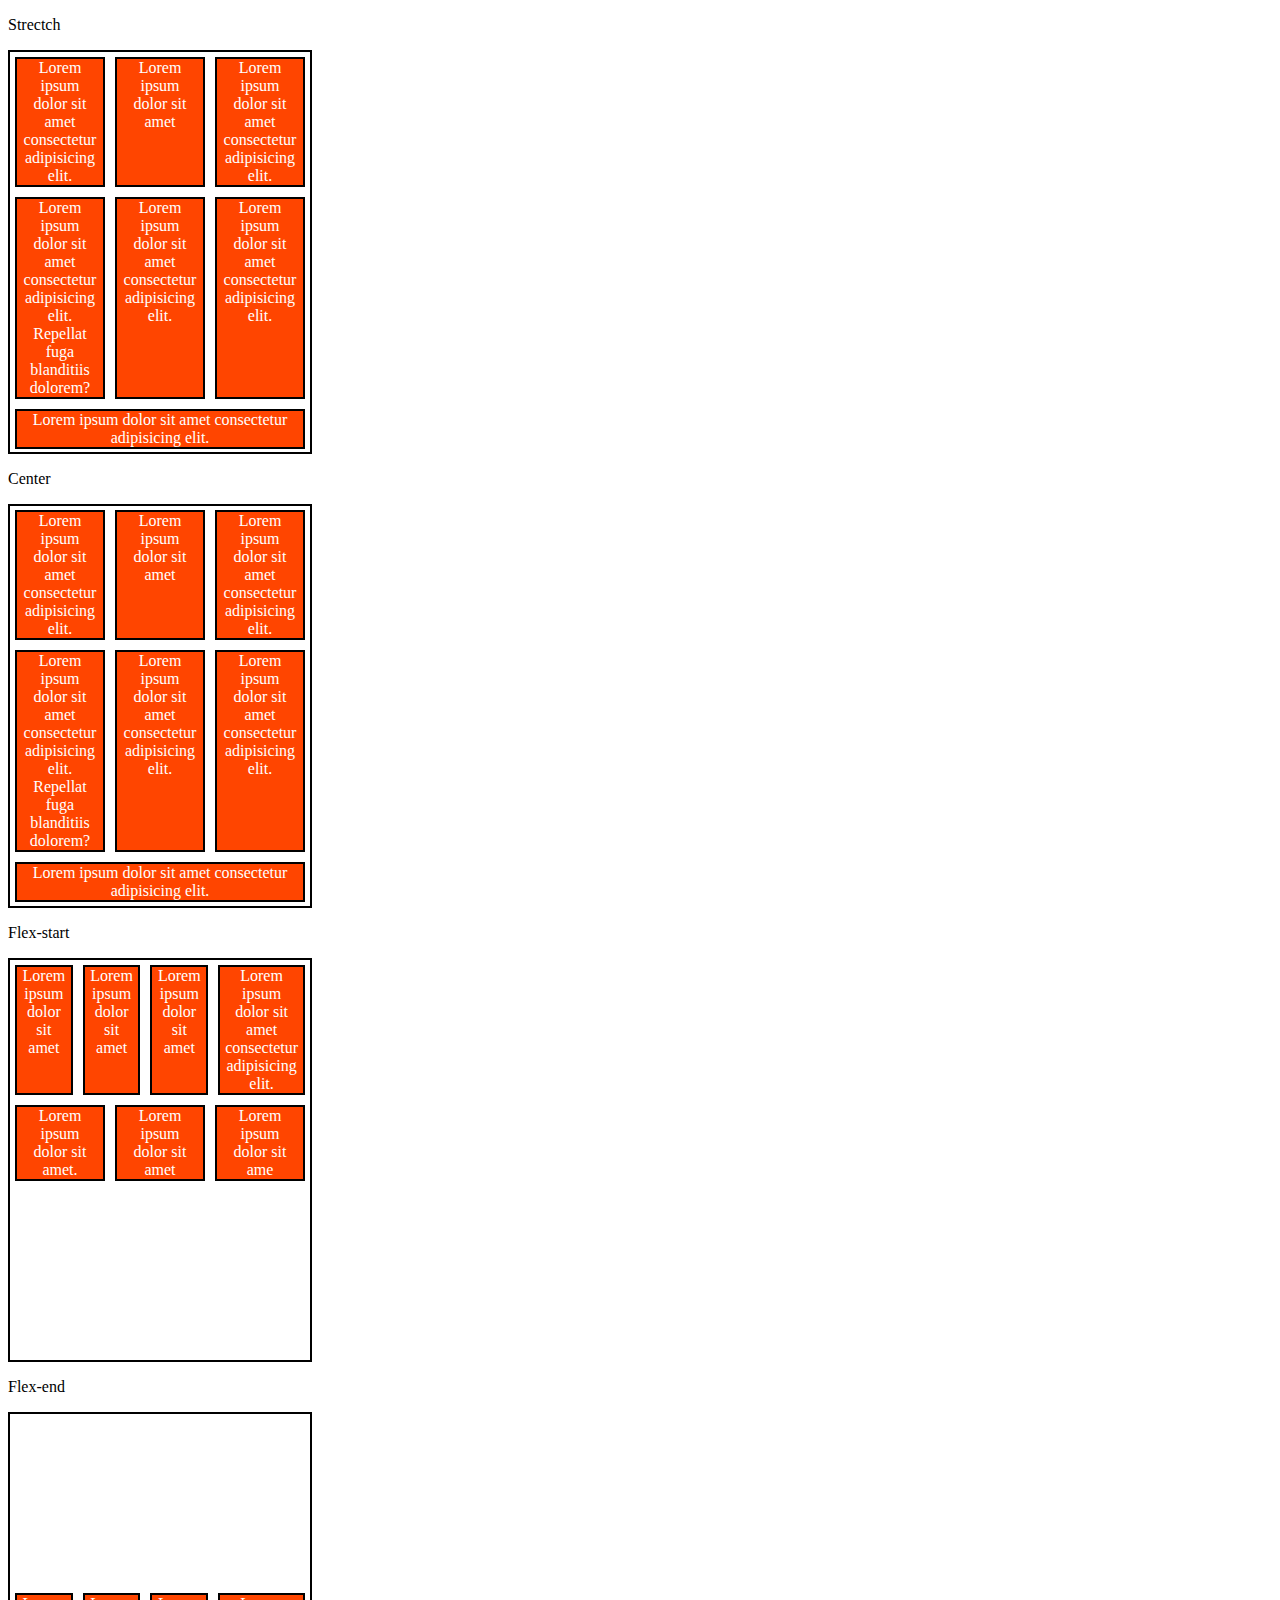
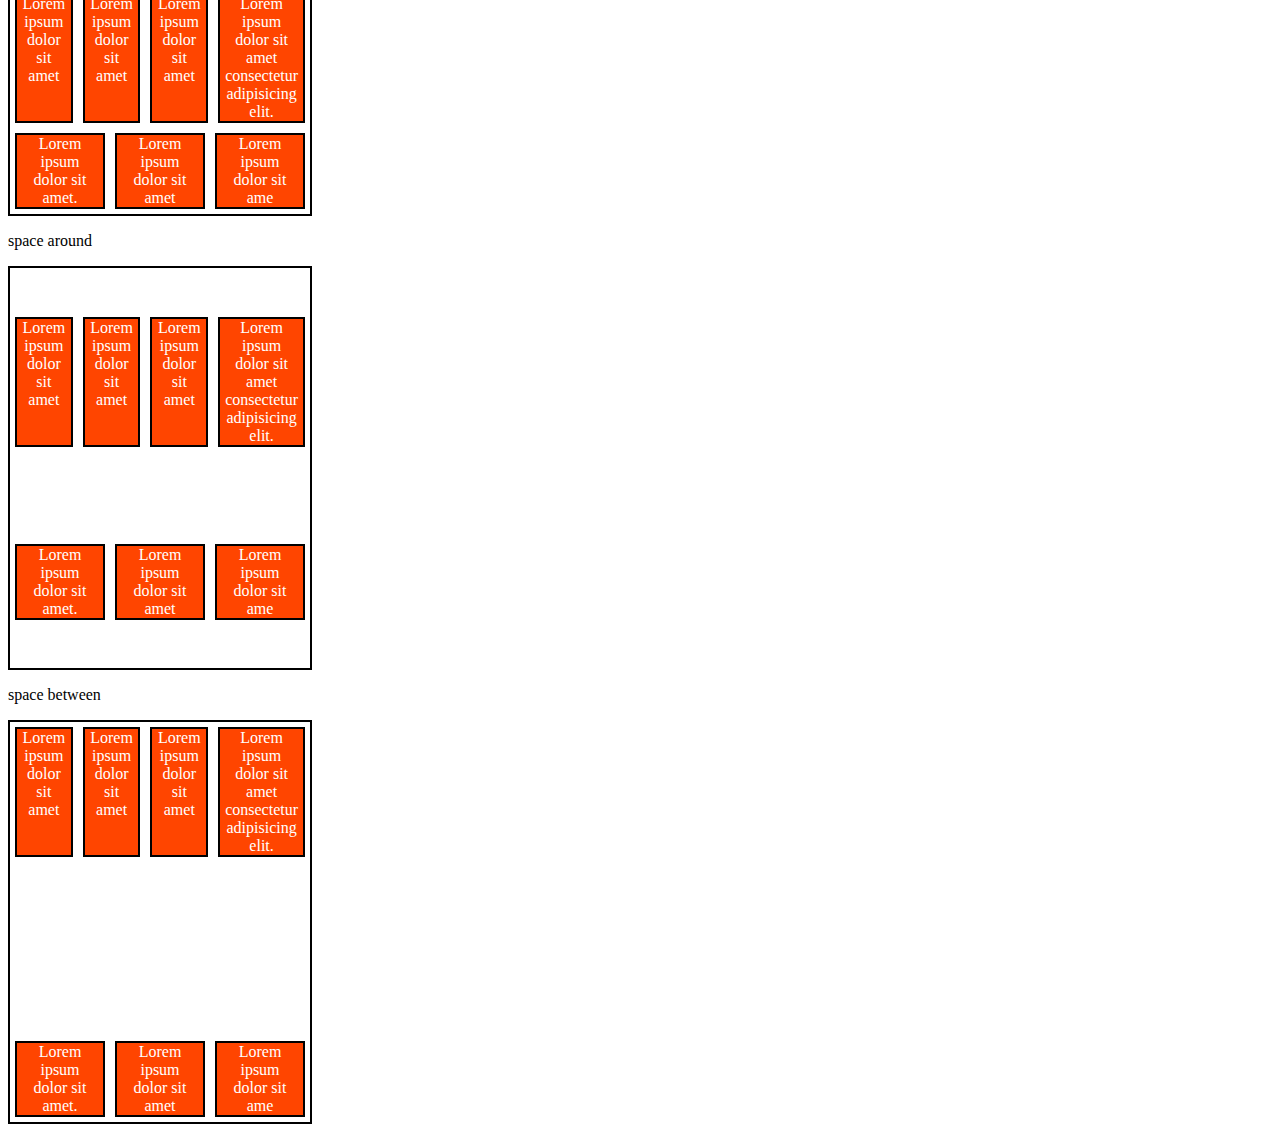
<file: flexBox/align-content.html>
<!DOCTYPE html>
<html lang="en">
<head>
    <meta charset="UTF-8">
    <meta http-equiv="X-UA-Compatible" content="IE=edge">
    <meta name="viewport" content="width=device-width, initial-scale=1.0">
    <title>Fundamentos Align Content</title>

    <Style>
        .container{
            height: 400px;
            max-width: 300px ;
            display: flex;
            flex-wrap: wrap;
            border: 2px solid black;
        }
        .item{
            background-color: orangered;
            padding: 0 5px;
            margin: 5px;
            flex: 1;
            text-align: center;
            color: white;
            border: 2px solid black;
        }
        .strectch{
            align-content: stretch;
        }

        .center{
            align-content: center;
        }
        .start{
            align-content: flex-start;
        }
        .end{
            align-content: flex-end;
        }
        .around{
            align-content: space-around;
        }
        .between{
            align-content: space-between;
        }
    </Style>
</head>
<body>
    <p>Strectch</p>
    <div class="container strectch">
        <div class="item">Lorem ipsum dolor sit amet consectetur adipisicing elit.</div>
        <div class="item">Lorem ipsum dolor sit amet</div>
        <div class="item">Lorem ipsum dolor sit amet consectetur adipisicing elit.
        </div>
        <div class="item">Lorem ipsum dolor sit amet consectetur adipisicing elit. Repellat fuga blanditiis dolorem?</div>
        <div class="item">Lorem ipsum dolor sit amet consectetur adipisicing elit.</div>
        <div class="item">Lorem ipsum dolor sit amet consectetur adipisicing elit.</div>
        <div class="item">Lorem ipsum dolor sit amet consectetur adipisicing elit.</div>
    </div>
    
    <p>Center</p>
    <div class="container center">
        <div class="item">Lorem ipsum dolor sit amet consectetur adipisicing elit.</div>
        <div class="item">Lorem ipsum dolor sit amet</div>
        <div class="item">Lorem ipsum dolor sit amet consectetur adipisicing elit.
        </div>
        <div class="item">Lorem ipsum dolor sit amet consectetur adipisicing elit. Repellat fuga blanditiis dolorem?</div>
        <div class="item">Lorem ipsum dolor sit amet consectetur adipisicing elit.</div>
        <div class="item">Lorem ipsum dolor sit amet consectetur adipisicing elit.</div>
        <div class="item">Lorem ipsum dolor sit amet consectetur adipisicing elit.</div>
    </div>
    
    <p>Flex-start</p>
    <div class="container start">
        <div class="item">Lorem ipsum dolor sit amet</div>
        <div class="item">Lorem ipsum dolor sit amet</div>
        <div class="item">Lorem ipsum dolor sit amet
        </div>
        <div class="item">Lorem ipsum dolor sit amet consectetur adipisicing elit.</div>
        <div class="item">Lorem ipsum dolor sit amet.</div>
        <div class="item">Lorem ipsum dolor sit amet </div>
        <div class="item">Lorem ipsum dolor sit ame</div>
    </div>
   
    <p>Flex-end</p>
    <div class="container end">
        <div class="item">Lorem ipsum dolor sit amet</div>
        <div class="item">Lorem ipsum dolor sit amet</div>
        <div class="item">Lorem ipsum dolor sit amet
        </div>
        <div class="item">Lorem ipsum dolor sit amet consectetur adipisicing elit.</div>
        <div class="item">Lorem ipsum dolor sit amet.</div>
        <div class="item">Lorem ipsum dolor sit amet </div>
        <div class="item">Lorem ipsum dolor sit ame</div>
    </div>
    
    <p>space around</p>
    <div class="container around">
        <div class="item">Lorem ipsum dolor sit amet</div>
        <div class="item">Lorem ipsum dolor sit amet</div>
        <div class="item">Lorem ipsum dolor sit amet
        </div>
        <div class="item">Lorem ipsum dolor sit amet consectetur adipisicing elit.</div>
        <div class="item">Lorem ipsum dolor sit amet.</div>
        <div class="item">Lorem ipsum dolor sit amet </div>
        <div class="item">Lorem ipsum dolor sit ame</div>
    </div>
    
    <p>space between</p>
    <div class="container between">
        <div class="item">Lorem ipsum dolor sit amet</div>
        <div class="item">Lorem ipsum dolor sit amet</div>
        <div class="item">Lorem ipsum dolor sit amet
        </div>
        <div class="item">Lorem ipsum dolor sit amet consectetur adipisicing elit.</div>
        <div class="item">Lorem ipsum dolor sit amet.</div>
        <div class="item">Lorem ipsum dolor sit amet </div>
        <div class="item">Lorem ipsum dolor sit ame</div>
    </div>
    
</body>
</html>
</file>
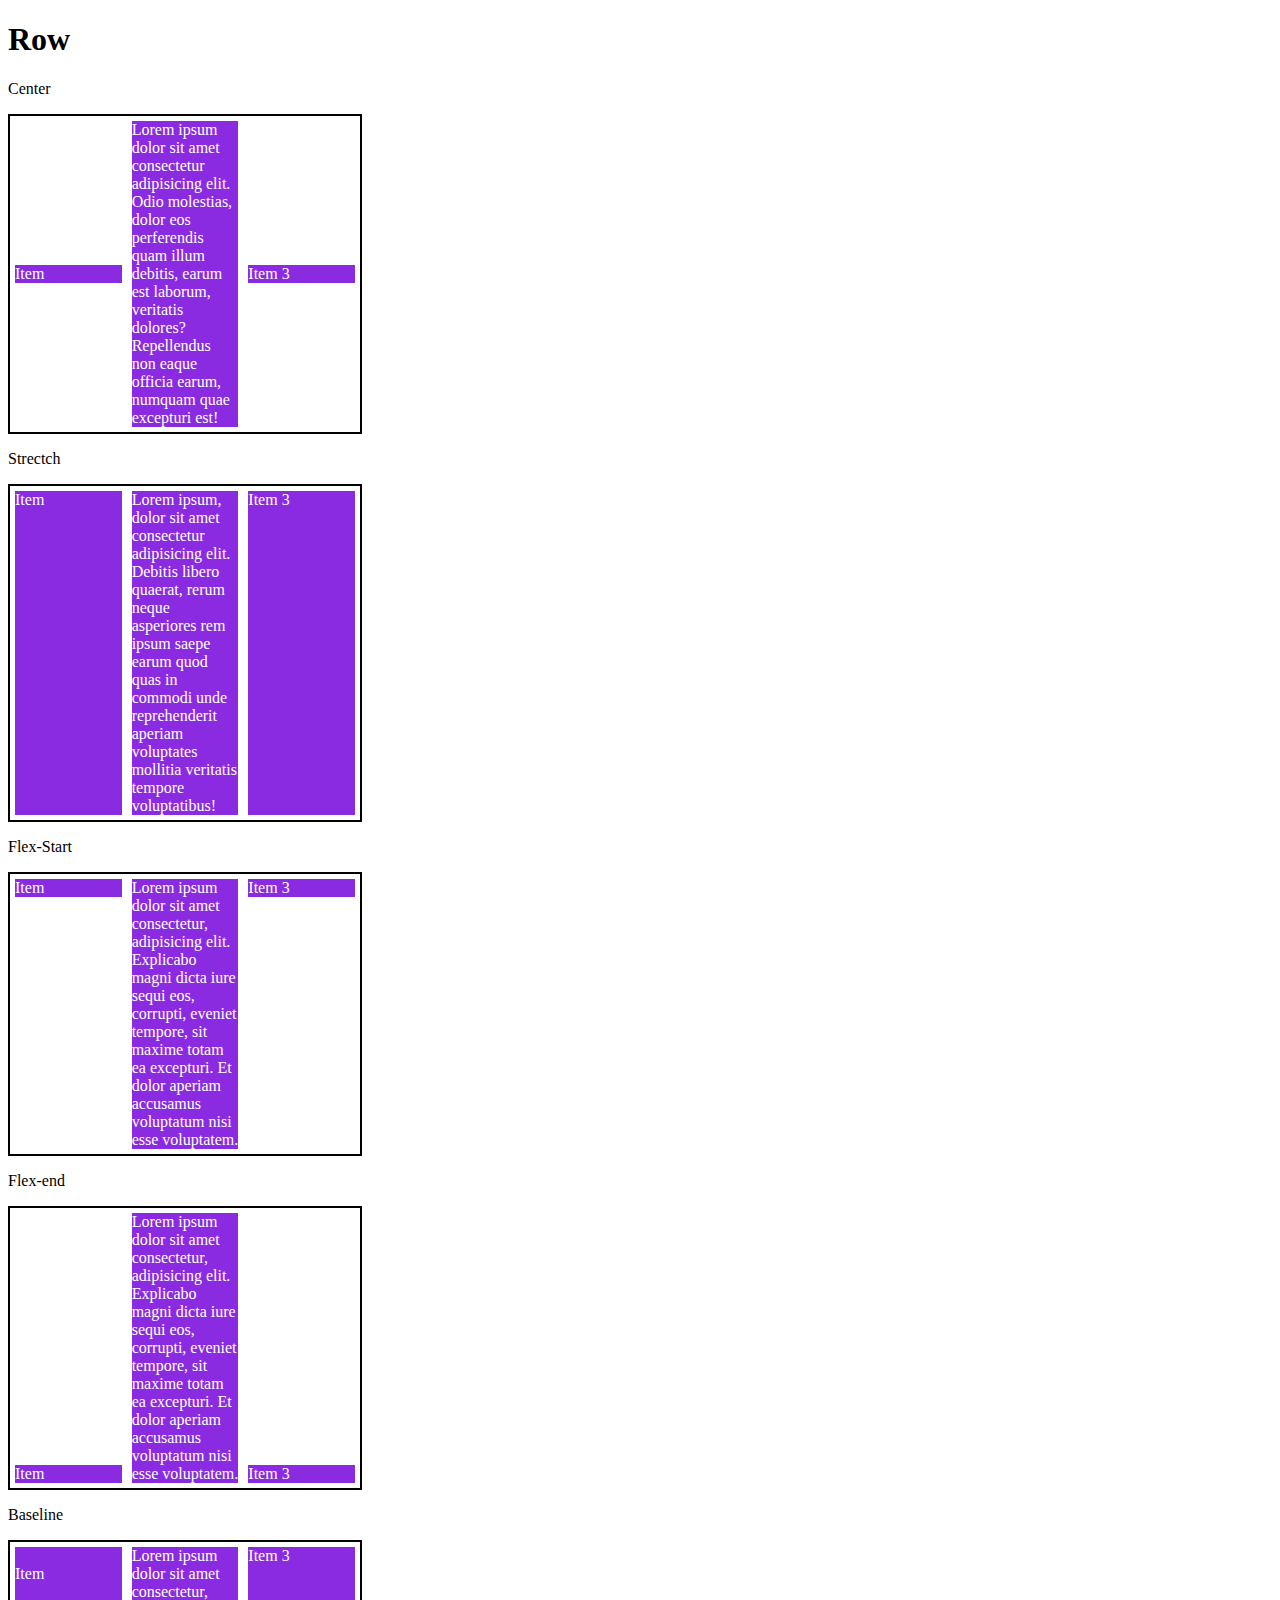
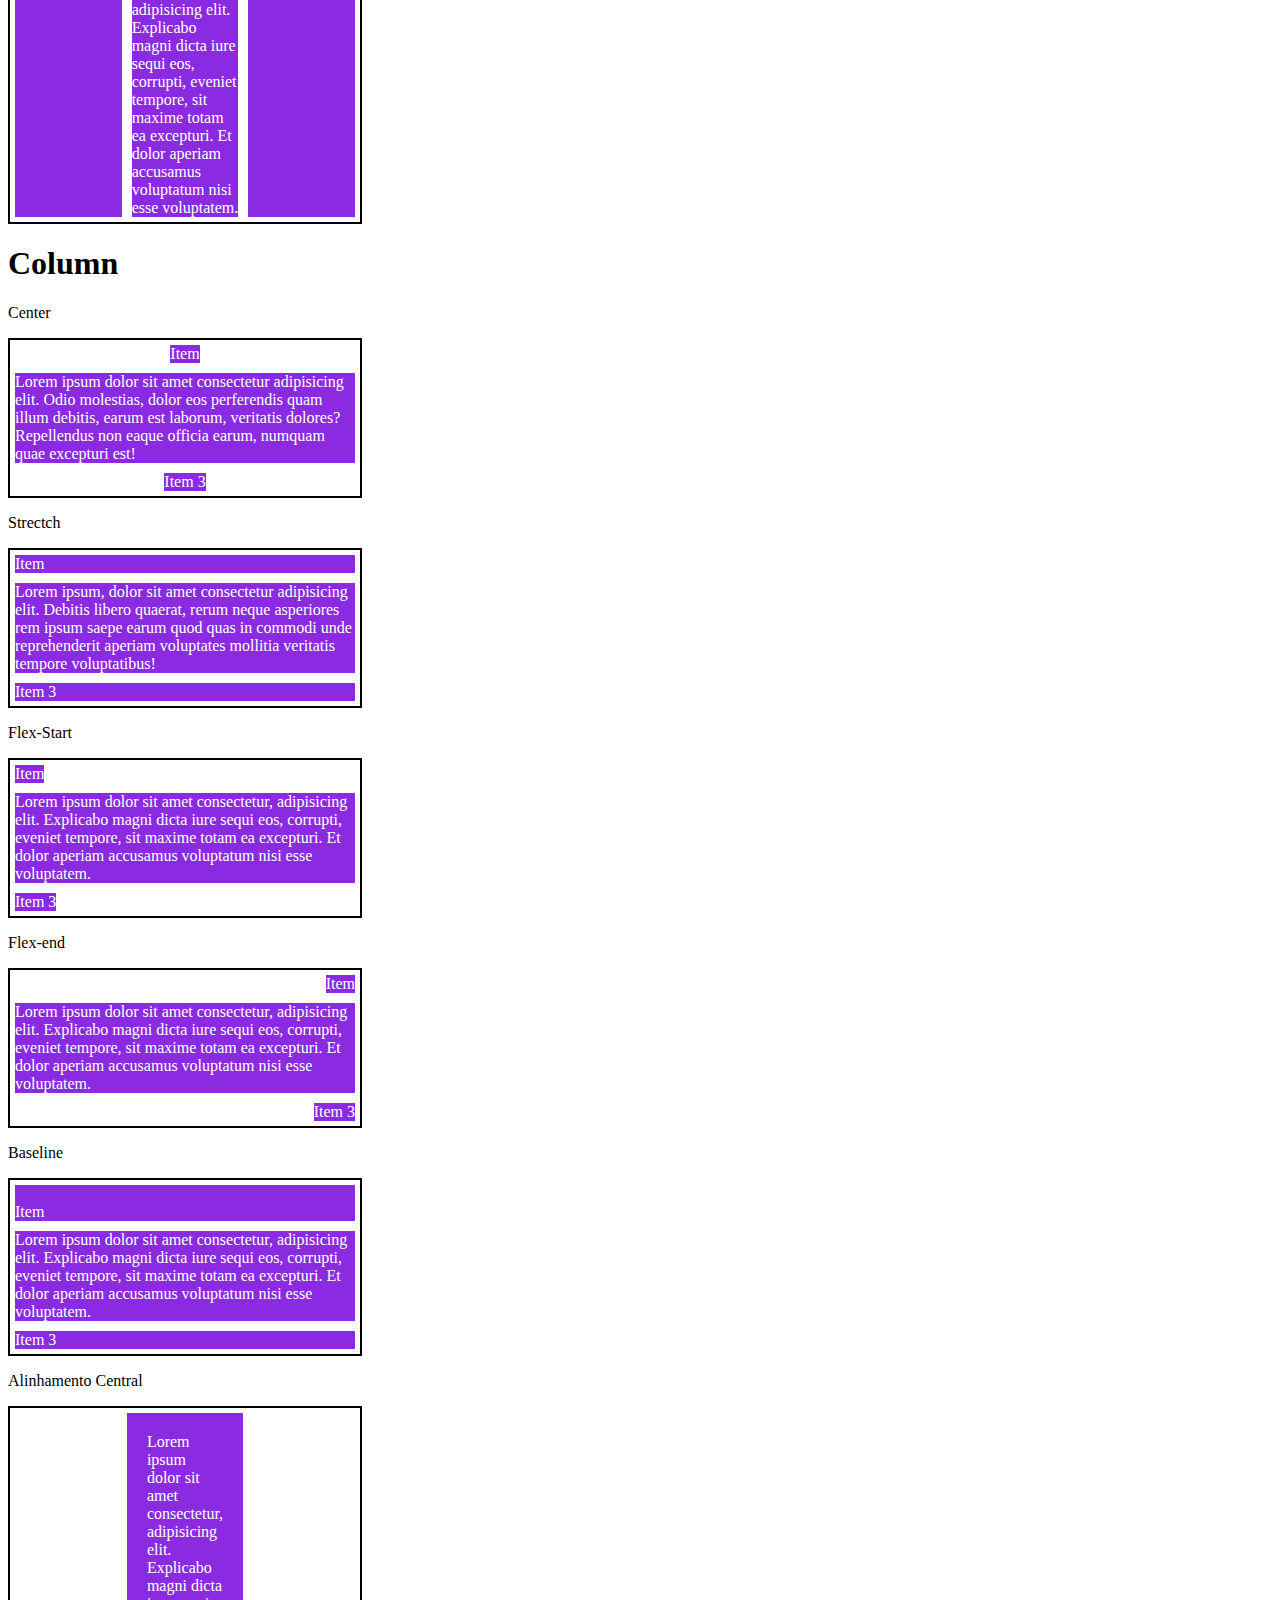
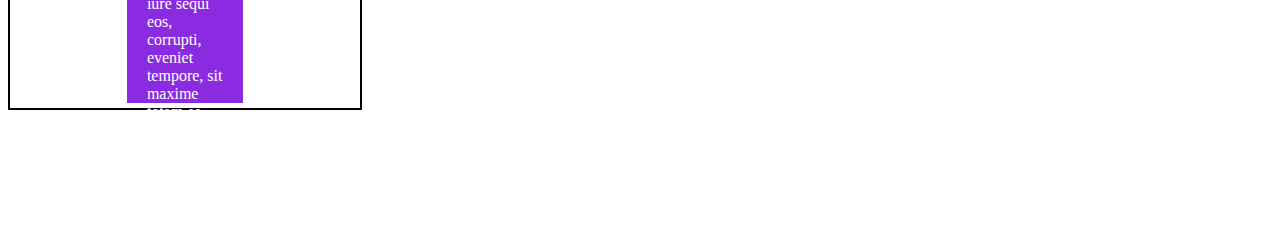
<file: flexBox/align-items.html>
<!DOCTYPE html>
<html lang="en">
<head>
    <meta charset="UTF-8">
    <meta http-equiv="X-UA-Compatible" content="IE=edge">
    <meta name="viewport" content="width=device-width, initial-scale=1.0">
    <title>Fundamentos align items</title>

    <style>
        .container{
            max-width: 350px;
            border: 2px solid black;
            display: flex;
        }

        .item{
            background-color: blueviolet;
            margin: 5px;
            color: white;
            flex:1;
            
        }
        .center{
            align-items: center;
        }
        .strectch{
            align-items: stretch;
        }
        .start{
            align-items: flex-start;
        }
        .end{
            align-items: flex-end;
        }
        .baseline{
            align-items: baseline;
        }
        .column{
            flex-direction: column;
        }
        .central{
            height: 300px;
            justify-content:center ;
            
        }
        .central .item{
            flex: 0;
            padding: 20px;
        }
        
    </style>

</head>
<body>
    <h1>Row</h1>
    <p>Center</p>
    <section class="container center">
        <div class="item">Item</div>
        <div class="item">Lorem ipsum dolor sit amet consectetur adipisicing elit. Odio molestias, dolor eos perferendis quam illum debitis, earum est laborum, veritatis dolores? Repellendus non eaque officia earum, numquam quae excepturi est!</div>
        <div class="item">Item 3</div>
    </section>
    
    <p>Strectch</p>
    <section class="container  stractch">
        <div class="item">Item</div>
        <div class="item">Lorem ipsum, dolor sit amet consectetur adipisicing elit. Debitis libero quaerat, rerum neque asperiores rem ipsum saepe earum quod quas in commodi unde reprehenderit aperiam voluptates mollitia veritatis tempore voluptatibus!</div>
        <div class="item">Item 3</div>
    </section>
    
    <p>Flex-Start</p>
    <section class="container start">
        <div class="item">Item</div>
        <div class="item">Lorem ipsum dolor sit amet consectetur, adipisicing elit. Explicabo magni dicta iure sequi eos, corrupti, eveniet tempore, sit maxime totam ea excepturi. Et dolor aperiam accusamus voluptatum nisi esse voluptatem.</div>
        <div class="item">Item 3</div>
    </section>
    
    <p>Flex-end</p>
    <section class="container end">
        <div class="item">Item</div>
        <div class="item">Lorem ipsum dolor sit amet consectetur, adipisicing elit. Explicabo magni dicta iure sequi eos, corrupti, eveniet tempore, sit maxime totam ea excepturi. Et dolor aperiam accusamus voluptatum nisi esse voluptatem.</div>
        <div class="item">Item 3</div>
    </section>
    
    <p>Baseline</p>
    <section class="container Baseline">
        <div class="item"><br>Item</div>
        <div class="item">Lorem ipsum dolor sit amet consectetur, adipisicing elit. Explicabo magni dicta iure sequi eos, corrupti, eveniet tempore, sit maxime totam ea excepturi. Et dolor aperiam accusamus voluptatum nisi esse voluptatem.</div>
        <div class="item">Item 3</div>
    </section>
    
    
    <h1>Column</h1>
    <p>Center</p>
    <section class="container center column">
        <div class="item">Item</div>
        <div class="item">Lorem ipsum dolor sit amet consectetur adipisicing elit. Odio molestias, dolor eos perferendis quam illum debitis, earum est laborum, veritatis dolores? Repellendus non eaque officia earum, numquam quae excepturi est!</div>
        <div class="item">Item 3</div>
    </section>
    
    <p>Strectch</p>
    <section class="container  stractch column">
        <div class="item">Item</div>
        <div class="item">Lorem ipsum, dolor sit amet consectetur adipisicing elit. Debitis libero quaerat, rerum neque asperiores rem ipsum saepe earum quod quas in commodi unde reprehenderit aperiam voluptates mollitia veritatis tempore voluptatibus!</div>
        <div class="item">Item 3</div>
    </section>
    
    <p>Flex-Start</p>
    <section class="container start column">
        <div class="item">Item</div>
        <div class="item">Lorem ipsum dolor sit amet consectetur, adipisicing elit. Explicabo magni dicta iure sequi eos, corrupti, eveniet tempore, sit maxime totam ea excepturi. Et dolor aperiam accusamus voluptatum nisi esse voluptatem.</div>
        <div class="item">Item 3</div>
    </section>
    
    <p>Flex-end</p>
    <section class="container end column">
        <div class="item">Item</div>
        <div class="item">Lorem ipsum dolor sit amet consectetur, adipisicing elit. Explicabo magni dicta iure sequi eos, corrupti, eveniet tempore, sit maxime totam ea excepturi. Et dolor aperiam accusamus voluptatum nisi esse voluptatem.</div>
        <div class="item">Item 3</div>
    </section>
    
    <p>Baseline</p>
    <section class="container Baseline column">
        <div class="item"><br>Item</div>
        <div class="item">Lorem ipsum dolor sit amet consectetur, adipisicing elit. Explicabo magni dicta iure sequi eos, corrupti, eveniet tempore, sit maxime totam ea excepturi. Et dolor aperiam accusamus voluptatum nisi esse voluptatem.</div>
        <div class="item">Item 3</div>
    </section>
    <p>Alinhamento Central</p>
    <section class="container central Center">
        <div class="item">
            Lorem ipsum dolor sit amet consectetur, adipisicing elit. Explicabo magni dicta iure sequi eos, corrupti, eveniet tempore, sit maxime totam ea excepturi. Et dolor aperiam accusamus voluptatum nisi esse voluptatem.
        </div>
    </section>
    
</body>
</html>
</file>
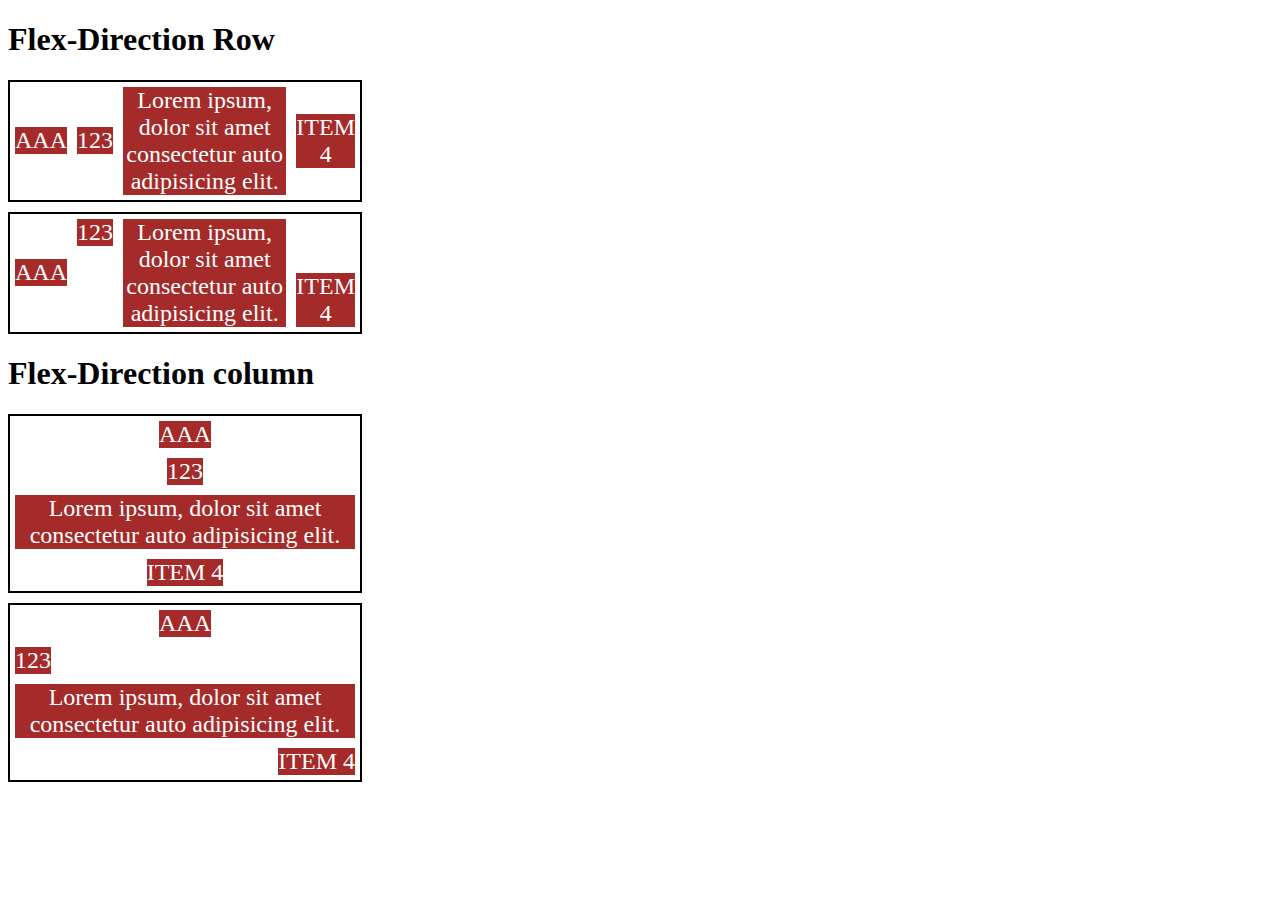
<file: flexBox/align-self.html>
<!DOCTYPE html>
<html lang="en">
<head>
    <meta charset="UTF-8">
    <meta http-equiv="X-UA-Compatible" content="IE=edge">
    <meta name="viewport" content="width=device-width, initial-scale=1.0">
    <title>Fundamentos align-self</title>
    <style>
        .container{
            display: flex;
            border: 2px solid black;
            max-width: 350px;
            margin-bottom: 10px;
           
        }
        .align-container{
            align-items: center;
        }

        .item{
            background-color: brown;
            color: white;
            font-size: 24px;
            text-align: center;
            margin: 5px;
        }

        .center{
            align-self: center;
        }
        .start{
            align-self:flex-start;
        }
        .end{
            align-self:flex-end;
        }
        .baseline{
            align-self:baseline;
        }
        .stretch{
            align-self:stretch;
        }
        .auto{
            align-self:auto;
        }
        .direction{
            flex-direction: column;
        }
    </style>

</head>
<body>
    <h1>Flex-Direction Row</h1>
    <section class="container align-container">
        <div class="item auto">AAA</div>
        <div class="item auto">123</div>
        <div class="item auto">Lorem ipsum, dolor sit amet consectetur auto adipisicing elit.</div>
        <div class="item auto">ITEM 4</div>

    </section>
    <section class="container">
        <div class="item center ">AAA</div>
        <div class="item start">123</div>
        <div class="item strectch">Lorem ipsum, dolor sit amet consectetur auto adipisicing elit.</div>
        <div class="item end">ITEM 4</div>

    </section>
    <h1>Flex-Direction column</h1>
    <section class="container align-container direction">
        <div class="item auto">AAA</div>
        <div class="item auto">123</div>
        <div class="item auto">Lorem ipsum, dolor sit amet consectetur auto adipisicing elit.</div>
        <div class="item auto">ITEM 4</div>

    </section>
    <section class="container direction">
        <div class="item center ">AAA</div>
        <div class="item start">123</div>
        <div class="item strectch">Lorem ipsum, dolor sit amet consectetur auto adipisicing elit.</div>
        <div class="item end">ITEM 4</div>

    </section>

    
</body>
</html>
</file>
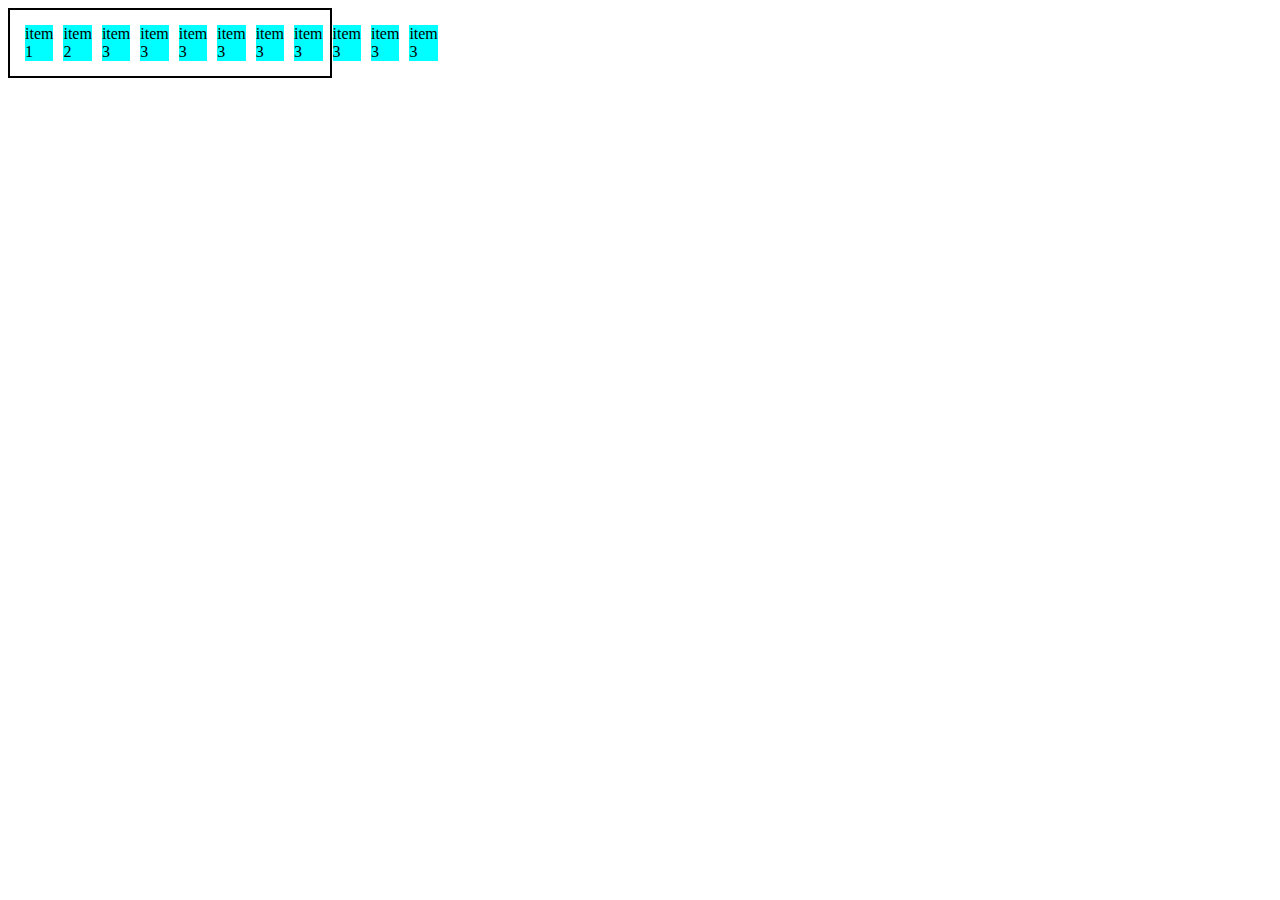
<file: flexBox/display-flex.html>
<!DOCTYPE html>
<html lang="en">
<head>
    <meta charset="UTF-8">
    <meta http-equiv="X-UA-Compatible" content="IE=edge">
    <meta name="viewport" content="width=device-width, initial-scale=1.0">
    <title>Fundamentos Display- Flex</title>
    <style>
        .flex{
            max-width: 300px;
            padding: 10px;
            border: 2px solid black;
            display: flex;
        }

        .item{
            background-color: aqua;
            margin: 5px;
        }

    </style>
</head>
<body>
    <div class="flex">
        <div class="item">item 1</div>
        <div class="item">item 2</div>
        <div class="item">item 3</div>
        <div class="item">item 3</div>
        <div class="item">item 3</div>
        <div class="item">item 3</div>
        <div class="item">item 3</div>
        <div class="item">item 3</div>
        <div class="item">item 3</div>
        <div class="item">item 3</div>
        <div class="item">item 3</div>
    </div>
</body>
</html>
</file>
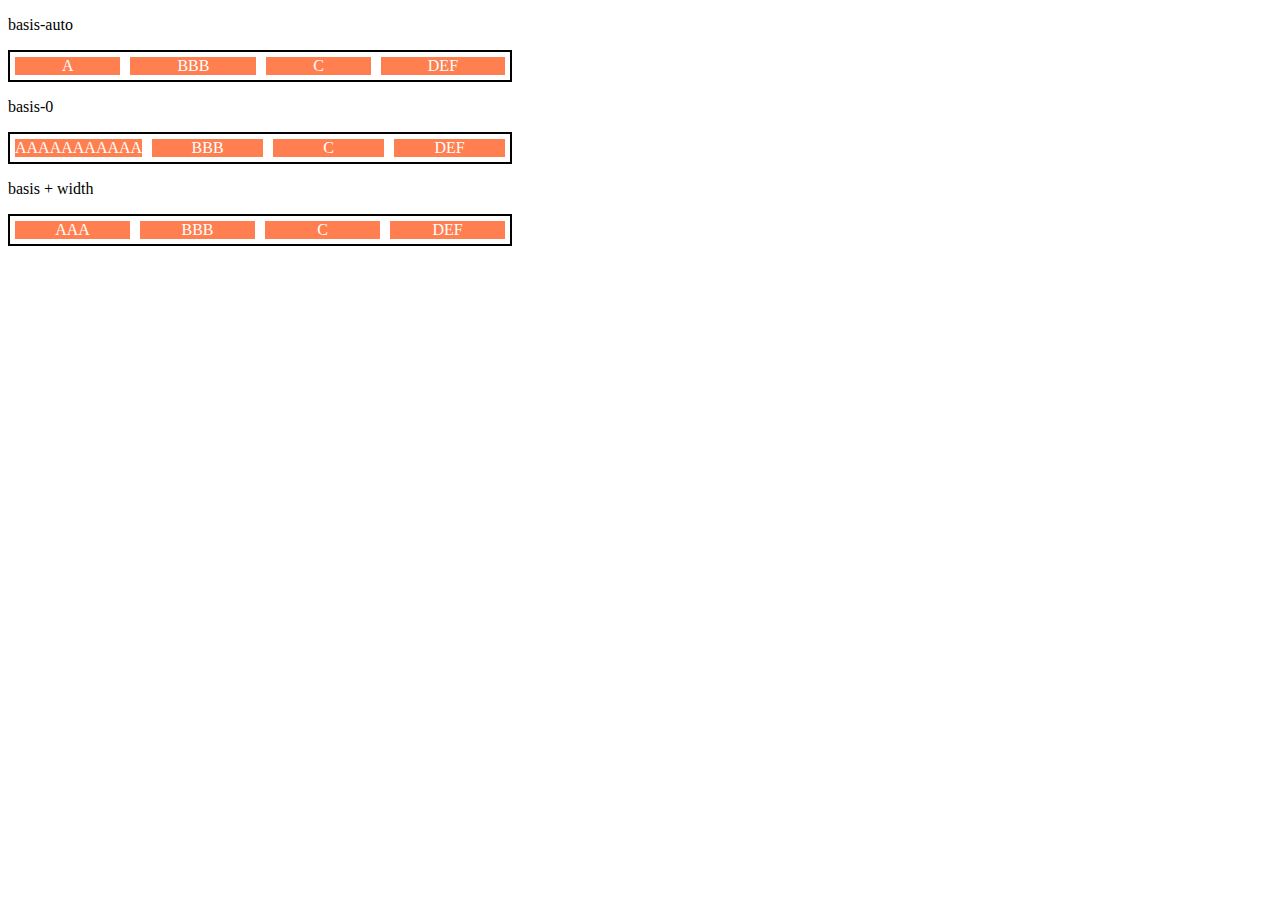
<file: flexBox/flex-basis.html>
<!DOCTYPE html>
<html lang="en">
<head>
    <meta charset="UTF-8">
    <meta http-equiv="X-UA-Compatible" content="IE=edge">
    <meta name="viewport" content="width=device-width, initial-scale=1.0">
    <title>Fundamentos flex-basis</title>

    <Style>
        .container{
            max-width: 500px;
            border: 2px solid black;
            display: flex;
        }
        .item{
            background-color: coral;
            color: white;
            text-align: center;
            margin: 5px;
        }
        .bauto{
            flex-basis: auto;
        }
        .fg-0{
            flex-grow: 0;
        }
        .fg-1{
            flex-grow: 1;
        }
        .fg-2{
            flex-grow: 2;
        }
        .b-0{
            flex-basis: 0;
        }
        .w100{
            flex-basis: 100px;

        }

    </Style>
</head>
<body>
    <p>basis-auto</p>
    <div class="container ">
        <div class="item fg-1 bauto">A</div>
        <div class="item fg-1 bauto">BBB</div>
        <div class="item fg-1 bauto">C</div>
        <div class="item fg-1 bauto">DEF</div>
    </div>
    <p>basis-0</p>
    <div class="container ">
        <div class="item b-0 fg-1">AAAAAAAAAAA</div>
        <div class="item b-0 fg-1">BBB</div>
        <div class="item b-0 fg-1">C</div>
        <div class="item b-0 fg-1">DEF</div>
    </div>
    <p>basis + width</p>
    <div class="container ">
        <div class="item w100 fg-2">AAA</div>
        <div class="item w100 fg-2">BBB</div>
        <div class="item w100 fg-2">C</div>
        <div class="item w100 fg-2">DEF</div>
    </div>
    
</body>
</html>
</file>
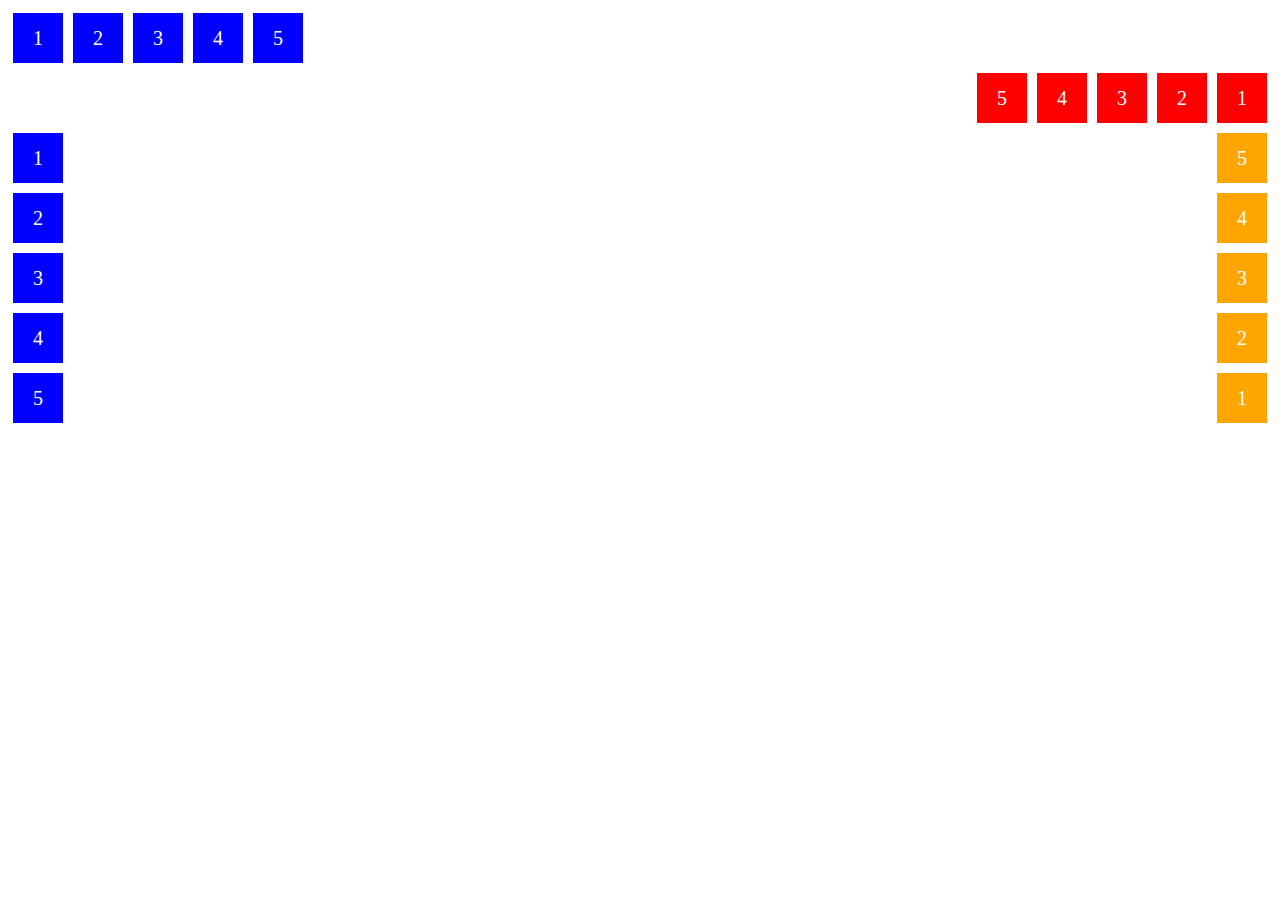
<file: flexBox/flex-direction.html>
<!DOCTYPE html>
<html lang="en">
<head>
    <meta charset="UTF-8">
    <meta http-equiv="X-UA-Compatible" content="IE=edge">
    <meta name="viewport" content="width=device-width, initial-scale=1.0">
    <title>Fundamentos Flex Direction</title>
    <style>
        .flex-container{
            margin: 0;
            padding: 0;
            display: flex;
            list-style: none;

        }

        .flex-item{
            background: blue;
            height: 50px;
            width: 50px;
            line-height: 50px;
            font-size: 20px;
            color: white;
            text-align: center;
            margin: 5px;
        }

        .row{
            flex-direction: row;
        }
        .row-reverse{
            flex-direction:row-reverse;
        }
        .row-reverse li{
            background-color: red;
        }

        .column{
            float: left;
            flex-direction: column
        }
        .column-reverse{
            float: right;
            flex-direction: column-reverse;
        }
        .column-reverse li{
            background-color: orange
        }


    </style>
</head>
<body>
    <ul class="flex-container row">
        <li class="flex-item">1</li>
        <li class="flex-item">2</li>
        <li class="flex-item">3</li>
        <li class="flex-item">4</li>
        <li class="flex-item">5</li>
        
    </ul>
    <ul class="flex-container row-reverse">
        <li class="flex-item">1</li>
        <li class="flex-item">2</li>
        <li class="flex-item">3</li>
        <li class="flex-item">4</li>
        <li class="flex-item">5</li>
        
    </ul>
    <ul class="flex-container column">
        <li class="flex-item">1</li>
        <li class="flex-item">2</li>
        <li class="flex-item">3</li>
        <li class="flex-item">4</li>
        <li class="flex-item">5</li>
        
    </ul>
    <ul class="flex-container column-reverse">
        <li class="flex-item">1</li>
        <li class="flex-item">2</li>
        <li class="flex-item">3</li>
        <li class="flex-item">4</li>
        <li class="flex-item">5</li>
        
    </ul>
    
</body>
</html>
</file>
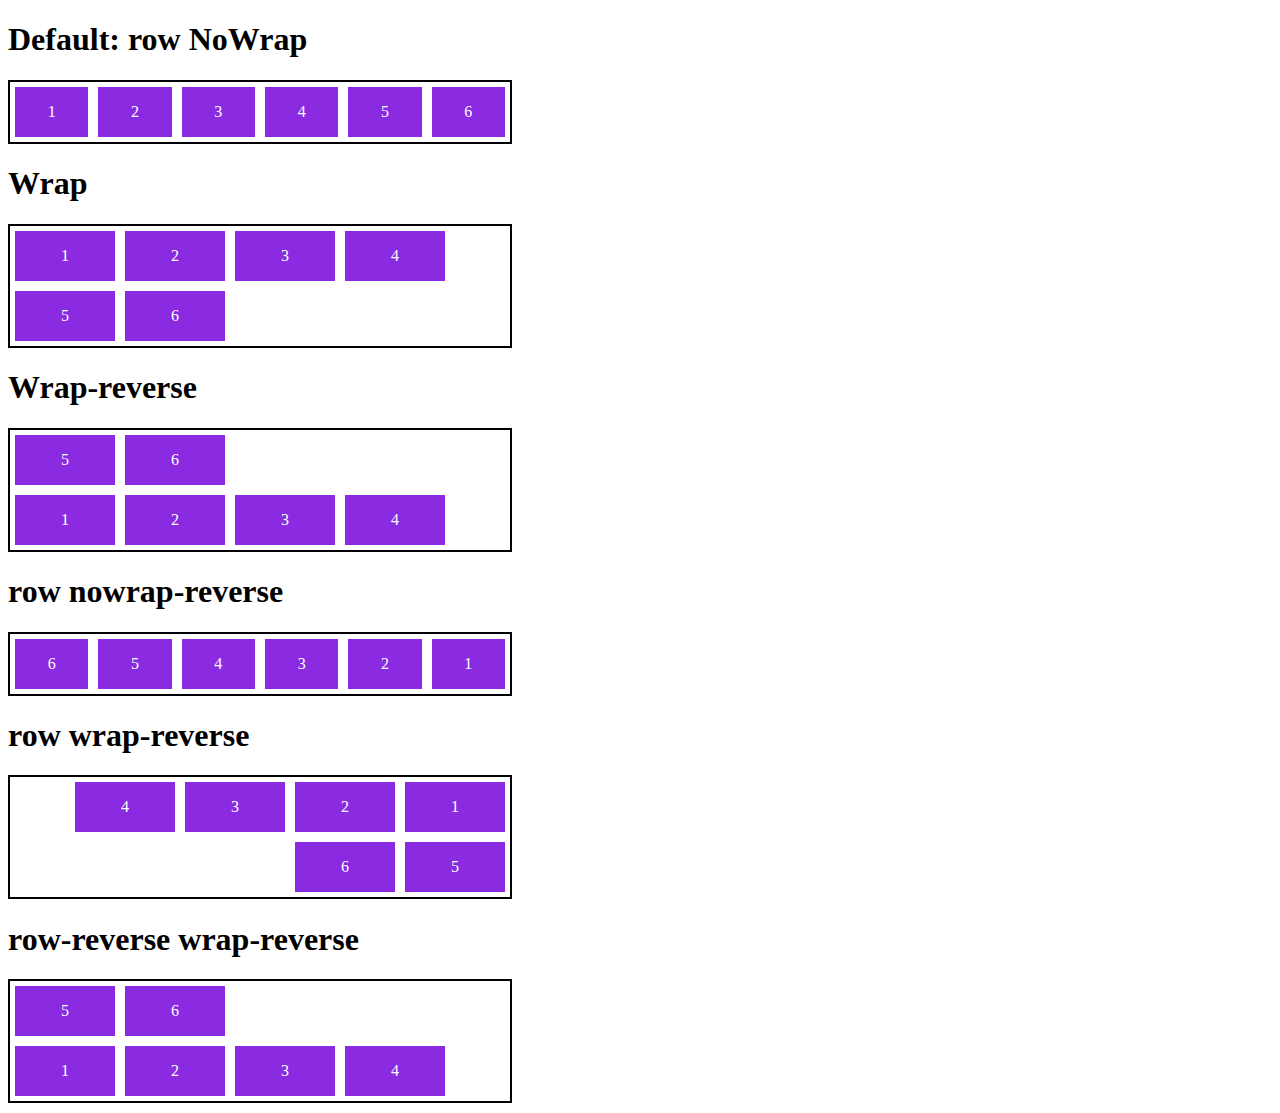
<file: flexBox/flex-flow.html>
<!DOCTYPE html>
<html lang="en">
<head>
    <meta charset="UTF-8">
    <meta http-equiv="X-UA-Compatible" content="IE=edge">
    <meta name="viewport" content="width=device-width, initial-scale=1.0">
    <title>Fundamentos Flex Flow</title>

    <style>
        .flex-container{
            display: flex;
            flex-flow: row nowrap;
            border: 2px solid black;
            max-width: 500px;
            margin-bottom: 10px;

        }

        .default{
            flex-flow: row nowrap;
        }
        .wrap{
            flex-flow: row wrap;
        }
        .wrap-reverse{
            flex-flow: row wrap-reverse;
        }
        .row-nowrap{
            flex-flow: row-reverse nowrap;
        }
        .row-wrap-reverse{
            flex-flow: row-reverse wrap;
        }
        .rr-reverse{
            flex-flow: wrap-reverse;
        }


        .item{
            background-color: blueviolet;
            margin: 5px;
            color: white;
            text-align: center;
            width: 100px;
            height: 50px;
            line-height: 50px;
        }
    </style>

</head>
<body>
    <h1>Default: row NoWrap</h1>
    <div class="flex-container">
        <div class="item">1</div>
        <div class="item">2</div>
        <div class="item">3</div>
        <div class="item">4</div>
        <div class="item">5</div>
        <div class="item">6</div>
    </div>

    <h1>Wrap</h1>
    <div class="flex-container wrap">
        <div class="item">1</div>
        <div class="item">2</div>
        <div class="item">3</div>
        <div class="item">4</div>
        <div class="item">5</div>
        <div class="item">6</div>
    </div>

    <h1>Wrap-reverse</h1>
    <div class="flex-container wrap-reverse">
        <div class="item">1</div>
        <div class="item">2</div>
        <div class="item">3</div>
        <div class="item">4</div>
        <div class="item">5</div>
        <div class="item">6</div>
    </div>

    <h1>row nowrap-reverse</h1>
    <div class="flex-container row-nowrap">
        <div class="item">1</div>
        <div class="item">2</div>
        <div class="item">3</div>
        <div class="item">4</div>
        <div class="item">5</div>
        <div class="item">6</div>
    </div>

    <h1>row wrap-reverse</h1>
    <div class="flex-container row-wrap-reverse">
        <div class="item">1</div>
        <div class="item">2</div>
        <div class="item">3</div>
        <div class="item">4</div>
        <div class="item">5</div>
        <div class="item">6</div>
    </div>

    <h1>row-reverse  wrap-reverse</h1>
    <div class="flex-container rr-reverse">
        <div class="item">1</div>
        <div class="item">2</div>
        <div class="item">3</div>
        <div class="item">4</div>
        <div class="item">5</div>
        <div class="item">6</div>
    </div>
    
</body>
</html>
</file>
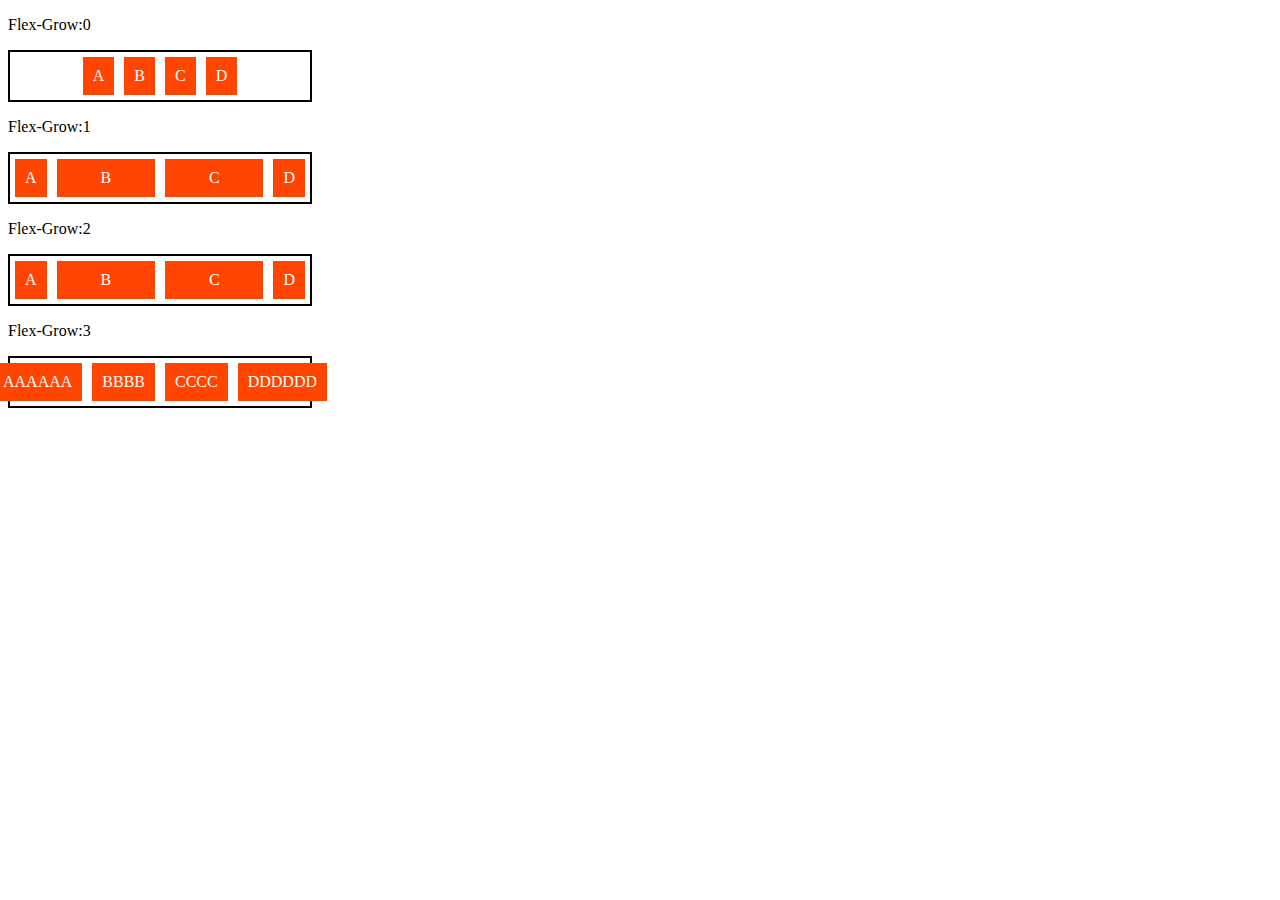
<file: flexBox/flex-grow.html>
<!DOCTYPE html>
<html lang="en">
<head>
    <meta charset="UTF-8">
    <meta http-equiv="X-UA-Compatible" content="IE=edge">
    <meta name="viewport" content="width=device-width, initial-scale=1.0">
    <title>Fundamentos do Flex Grow</title>

    <style>
        .container{
            display: flex;
            border: 2px solid black;
            max-width: 300px;
            justify-content: center;
        }

        .item{
            background-color: orangered;
            margin: 5px;
            padding: 10px;
            text-align: center;
            color: white;
        }
        .fg-0{
            flex-grow: 0;
        }
        .fg-1{
            flex-grow: 1;
        }
        .fg-2{
            flex-grow: 2;
        }
        .fg-3{
            flex-grow: 3;
        }
        


    </style>
    
</head>
<body>
    <p>Flex-Grow:0</p>
    <div class="container">
        <div class="item fg-0">A</div>
        <div class="item fg-0">B</div>
        <div class="item fg-0">C</div>
        <div class="item fg-0">D</div>
    </div>
    <p>Flex-Grow:1</p>
    <div class="container">
        <div class="item fg-0">A</div>
        <div class="item fg-1">B</div>
        <div class="item fg-1">C</div>
        <div class="item fg-0">D</div>
    </div>
    <p>Flex-Grow:2</p>
    <div class="container">
        <div class="item fg-0">A</div>
        <div class="item fg-2">B</div>
        <div class="item fg-2">C</div>
        <div class="item fg-0">D</div>
    </div>
    <p>Flex-Grow:3</p>
    <div class="container">
        <div class="item fg-0">AAAAAA</div>
        <div class="item fg-3">BBBB</div>
        <div class="item fg-3">CCCC</div>
        <div class="item fg-0">DDDDDD</div>
    </div>
    
</body>
</html>
</file>
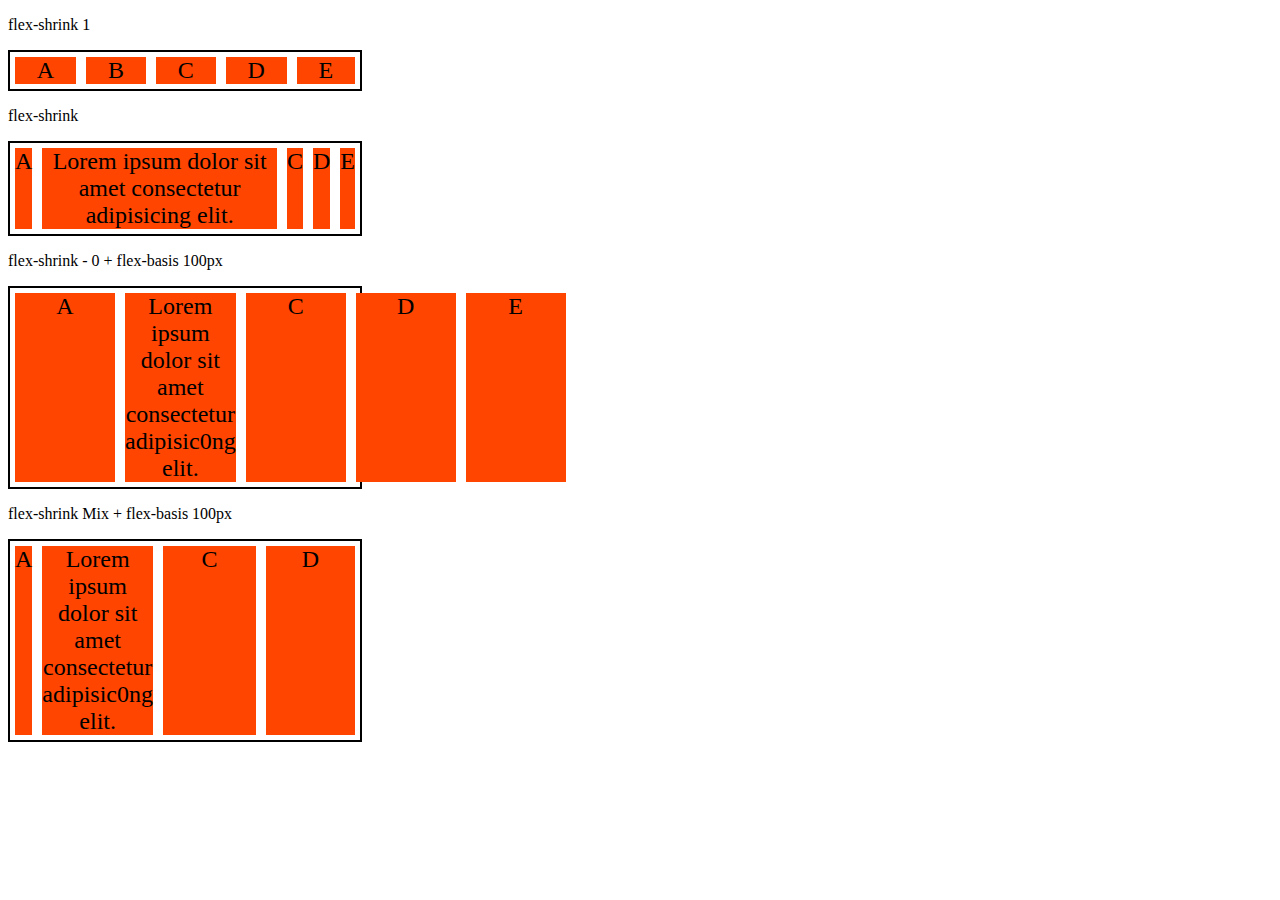
<file: flexBox/flex-shrink.html>
<!DOCTYPE html>
<html lang="en">
<head>
    <meta charset="UTF-8">
    <meta http-equiv="X-UA-Compatible" content="IE=edge">
    <meta name="viewport" content="width=device-width, initial-scale=1.0">
    <title>Fundamentos do Flex-shrink</title>

    <style>
        .container{
            display: flex;
            border: 2px solid black;
            max-width: 350px;
        }

        .item{
            background-color: orangered;
            font-size: 24px;
            text-align: center;
            margin: 5px;
        }
        .s-1{
            flex-shrink: 1;
            
        }
        .s-0{
            flex-shrink: 0;
            flex-basis: 100px;
            
        }
        .s-2{
            flex-shrink: 2;
            flex-basis: 100px;
                       
        }
        .s-3{
            flex-shrink: 3;
            flex-basis: 100px;
                     
        }
        .fg-1{
            flex-grow: 1;
        }
    </style>
</head>
<body>
    <p>flex-shrink 1</p>
    <div class="container">
        <div class="item  s-1 fg-1">A</div>
        <div class="item  s-1 fg-1">B</div>
        <div class="item  s-1 fg-1">C</div>
        <div class="item  s-1 fg-1">D</div>
        <div class="item  s-1 fg-1">E</div>
        
    </div>
    <p>flex-shrink</p>
    <div class="container">
        <div class="item  s-1 fg-1">A</div>
        <div class="item  s-1 fg-1">Lorem ipsum dolor sit amet consectetur adipisicing elit.</div>
        <div class="item  s-1 fg-1">C</div>
        <div class="item  s-1 fg-1">D</div>
        <div class="item  s-1 fg-1">E</div>
        
    </div>
    <p>flex-shrink - 0 + flex-basis 100px</p>
    <div class="container">
        <div class="item  s-0 fg-1">A</div>
        <div class="item  s-0 fg-1">Lorem ipsum dolor sit amet consectetur adipisic0ng elit.</div>
        <div class="item  s-0 fg-1">C</div>
        <div class="item  s-0 fg-1">D</div>
        <div class="item  s-0 fg-1">E</div>
        
    </div>
    <p>flex-shrink Mix + flex-basis 100px</p>
    <div class="container">
        <div class="item  s-1 fg-1">A</div>
        <div class="item  s-2 fg-1">Lorem ipsum dolor sit amet consectetur adipisic0ng elit.</div>
        <div class="item  s-2 fg-1">C</div>
        <div class="item  s-3 fg-1">D</div>
               
    </div>
</body>
</html>
</file>
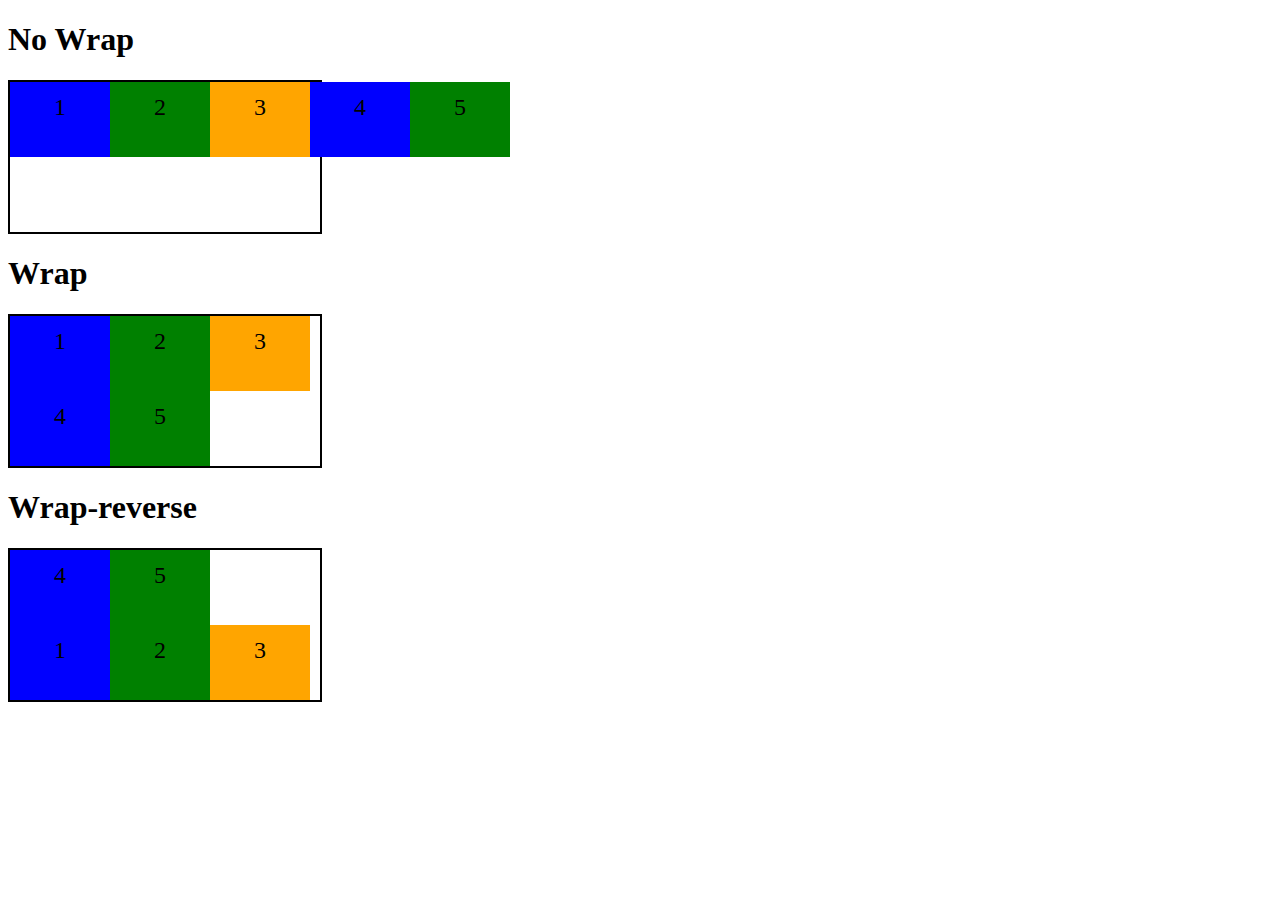
<file: flexBox/flex-wrap.html>
<!DOCTYPE html>
<html lang="en">
<head>
    <meta charset="UTF-8">
    <meta http-equiv="X-UA-Compatible" content="IE=edge">
    <meta name="viewport" content="width=device-width, initial-scale=1.0">
    <title>Fundamentos Wrap</title>

    <style>
        .flex-container{
            display: flex;
            height: 150px;
            border: 2px solid black;
            max-width:310px ;
        }

        .item{
            font-size: 24px;
            height: 50%;
            text-align:center;
            width: 100px;
            min-width: 100px;
            line-height: 50px;
        }

        .nowrap{
            flex-wrap: nowrap;
        }

        .wrap{
            flex-wrap:wrap;
        }
        .wrap-reverse{
            flex-wrap: wrap-reverse;
        }

        .blue{
            background-color: blue;
        }
        .green{
            background-color: green;
        }
        .orange{
            background-color: orange;
        }
    </style>


</head>
<body>
    <h1>No Wrap</h1>
    <div class="flex-container nowrap">
        <div class="item blue">1</div>
        <div class="item green">2</div>
        <div class="item orange">3</div>
        <div class="item blue">4</div>
        <div class="item green">5</div>
        
    </div>

    <h1>Wrap</h1>
    <div class="flex-container wrap">
        <div class="item blue">1</div>
        <div class="item green">2</div>
        <div class="item orange">3</div>
        <div class="item blue">4</div>
        <div class="item green">5</div>
        
    </div>

    <h1>Wrap-reverse</h1>
    <div class="flex-container wrap-reverse">
        <div class="item blue">1</div>
        <div class="item green">2</div>
        <div class="item orange">3</div>
        <div class="item blue">4</div>
        <div class="item green">5</div>
        
    </div>
</body>
</html>
</file>
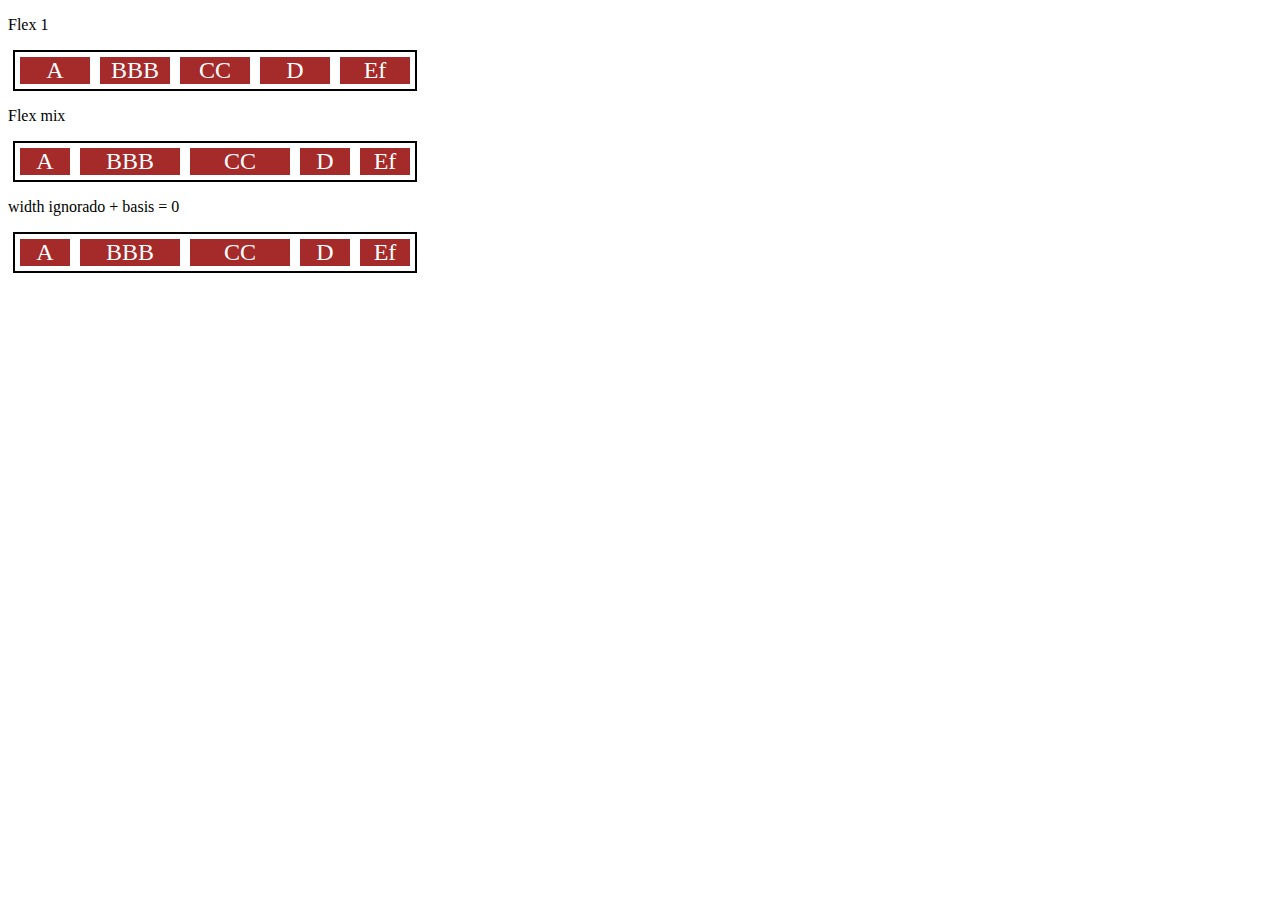
<file: flexBox/flex.html>
<!DOCTYPE html>
<html lang="en">
<head>
    <meta charset="UTF-8">
    <meta http-equiv="X-UA-Compatible" content="IE=edge">
    <meta name="viewport" content="width=device-width, initial-scale=1.0">
    <title>Fundamentos Flex</title>

    <Style>
        .container{
            display: flex;
            border: 2px solid black;
            max-width: 400px;
            margin: 5px;
        }
        .item{
            background-color: brown;
            color: white;
            font-size: 24px;
            text-align: center;
            margin: 5px;
        }

        .flex-1{
            flex: 1;
            /* grow = 1, shrink = 1, basis = 0*/
        }
        .largura{
            width: 200px;
           /* min-width: 250px;*/
        }
        .flex-2{
            flex: 2;
            /* grow = 2, shrink = 1, basis = 0*/
        }
    </Style>
</head>
<body>
    <p>Flex 1</p>
    <div class="container"> 
        <div class="item  flex-1">A</div>
        <div class="item  flex-1">BBB</div>
        <div class="item  flex-1">CC</div>
        <div class="item  flex-1">D</div>
        <div class="item  flex-1">Ef</div>
    </div>
    <p>Flex mix</p>
    <div class="container"> 
        <div class="item flex-1">A</div>
        <div class="item flex-2">BBB</div>
        <div class="item flex-2">CC</div>
        <div class="item flex-1">D</div>
        <div class="item flex-1">Ef</div>
    </div>
    <p>width ignorado + basis = 0</p>
    <div class="container"> 
        <div class="item largura flex-1">A</div>
        <div class="item largura flex-2">BBB</div>
        <div class="item largura flex-2">CC</div>
        <div class="item largura flex-1">D</div>
        <div class="item largura flex-1">Ef</div>
    </div>
    
</body>
</html>
</file>
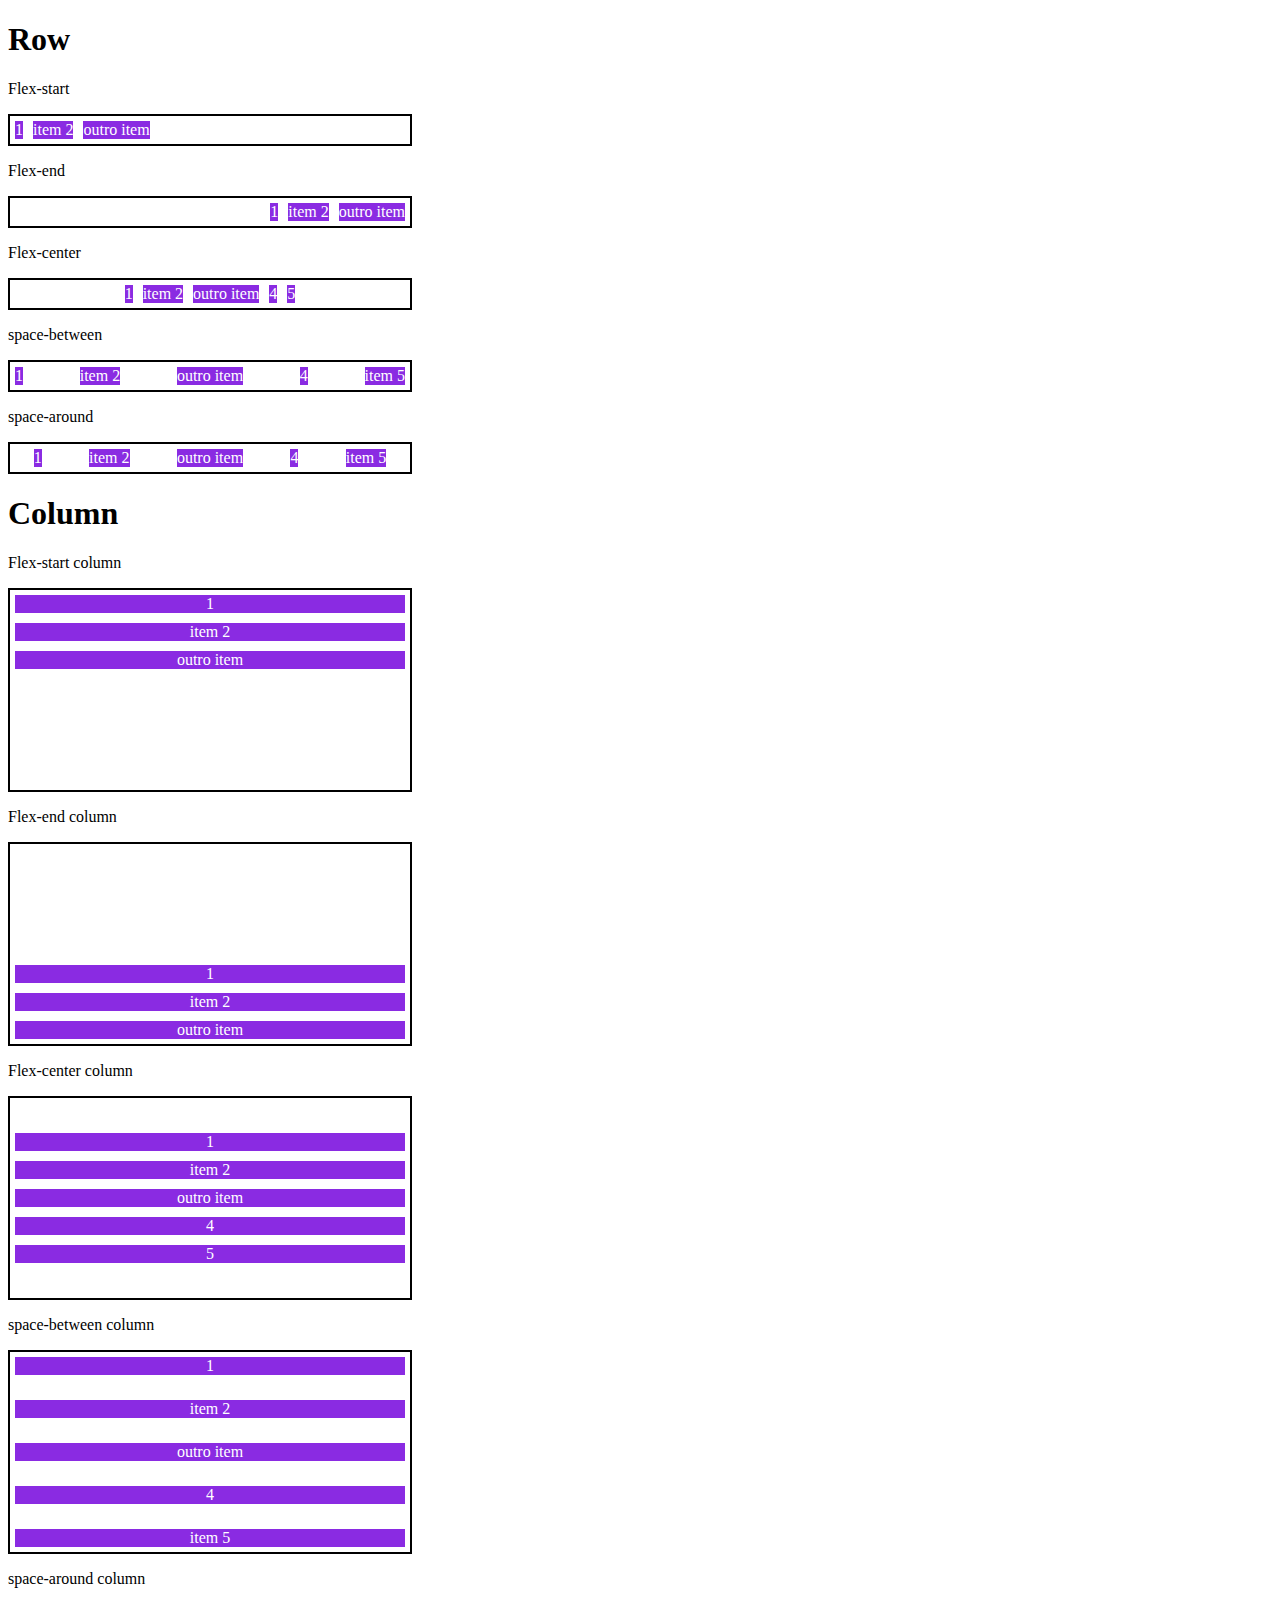
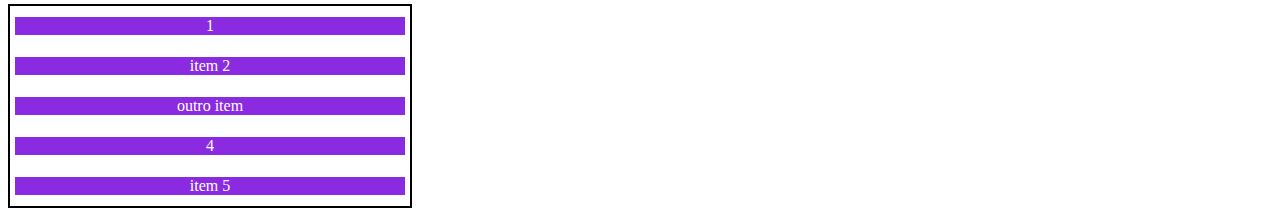
<file: flexBox/justify-content.html>
<!DOCTYPE html>
<html lang="en">
<head>
    <meta charset="UTF-8">
    <meta http-equiv="X-UA-Compatible" content="IE=edge">
    <meta name="viewport" content="width=device-width, initial-scale=1.0">
    <title>Fundamentos Justify-Content</title>

    <style>
        .container{
            max-width: 400px;
            border:2px solid black ;
            margin:0;
            display: flex;
            margin-bottom: 10px;
        }

        .item{
            background-color: blueviolet;
            margin: 5px;
            text-align: center;
            color: white;
        }

        .flex-start{
            justify-content: flex-start;
        }
        .flex-end{
            justify-content: flex-end;
        }
        .flex-center{
            justify-content: center;
        }
        .space-between{
            justify-content: space-between;
        }
        .space-around{
            justify-content: space-around;
        }
        .column{
            flex-direction: column;
            min-height: 200px;
        }


    </style>
</head>
<body>
    <h1>Row</h1>
    <p>Flex-start </p>
    <section class="container flex-start  ">
        <div class="item">1</div>
        <div class="item">item 2</div>
        <div class="item">outro item</div>
    </section>

    <p>Flex-end</p>
    <section class="container flex-end ">
        <div class="item">1</div>
        <div class="item">item 2</div>
        <div class="item">outro item</div>
    </section>

    <p>Flex-center</p>
    <section class="container flex-center ">
        <div class="item">1</div>
        <div class="item">item 2</div>
        <div class="item">outro item </div>
        <div class="item">4</div>
        <div class="item">5</div>
        
    </section>
    
    <p>space-between</p>
    <section class="container space-between ">
        <div class="item">1</div>
        <div class="item">item 2</div>
        <div class="item">outro item </div>
        <div class="item">4</div>
        <div class="item">item 5</div>
    </section>
    
    <p>space-around</p>
    <section class="container space-around">
        <div class="item">1</div>
        <div class="item">item 2</div>
        <div class="item">outro item </div>
        <div class="item">4</div>
        <div class="item">item 5</div>
    </section>

    <h1>Column</h1>
    <p>Flex-start column </p>
    <section class="container flex-start column">
        <div class="item">1</div>
        <div class="item">item 2</div>
        <div class="item">outro item</div>
    </section>

    <p>Flex-end column</p>
    <section class="container flex-end column">
        <div class="item">1</div>
        <div class="item">item 2</div>
        <div class="item">outro item</div>
    </section>

    <p>Flex-center column</p>
    <section class="container flex-center column">
        <div class="item">1</div>
        <div class="item">item 2</div>
        <div class="item">outro item </div>
        <div class="item">4</div>
        <div class="item">5</div>
        
    </section>
    
    <p>space-between column</p>
    <section class="container space-between column">
        <div class="item">1</div>
        <div class="item">item 2</div>
        <div class="item">outro item </div>
        <div class="item">4</div>
        <div class="item">item 5</div>
    </section>
    
    <p>space-around column</p>
    <section class="container space-around column">
        <div class="item">1</div>
        <div class="item">item 2</div>
        <div class="item">outro item </div>
        <div class="item">4</div>
        <div class="item">item 5</div>
    </section>
</body>
</html>
</file>
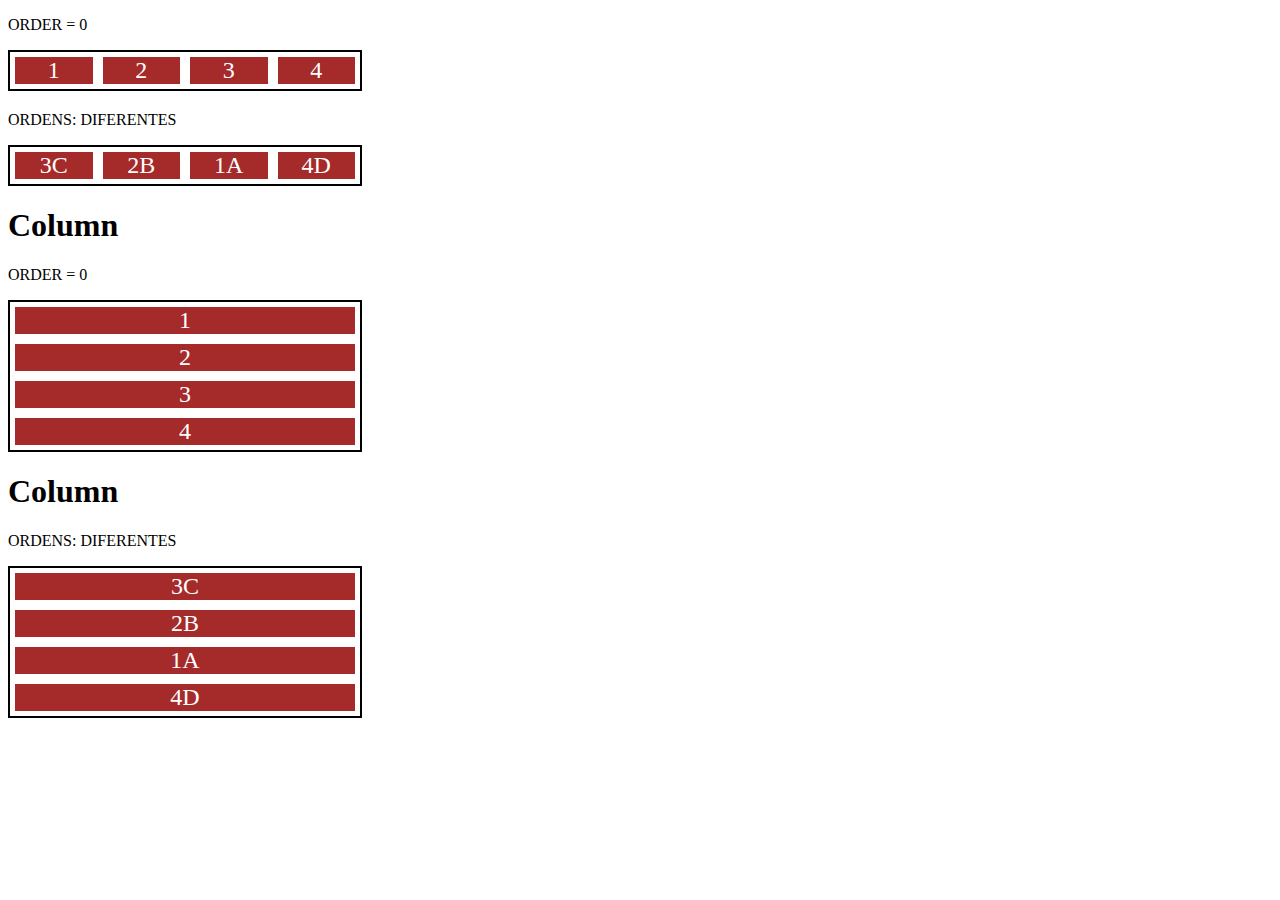
<file: flexBox/order.html>
<!DOCTYPE html>
<html lang="en">
<head>
    <meta charset="UTF-8">
    <meta http-equiv="X-UA-Compatible" content="IE=edge">
    <meta name="viewport" content="width=device-width, initial-scale=1.0">
    <title>Fundamentos Order</title>
    <Style>
        .container{
            display: flex;
            border: 2px solid black;
            max-width: 350px;
            margin-bottom: 20px;
        }
        .item{
            flex: 1;
            background: brown;
            color: white;
            text-align: center;
            font-size: 24px;
            margin: 5px;
            
        }
        .o1{
            order: 1;
        }
        .o2{
            order: 2;
        }
        .o3{
            order: 3;
        }
        .o4{
            order: 4;
        }
        .direction{
            flex-direction: column;
        }
        

    </Style>
</head>
<body>
    <p>ORDER = 0</p>
    <div class="container">
        <div class="item">1</div>
        <div class="item">2</div>
        <div class="item">3</div>
        <div class="item">4</div>
    </div>
    <p>ORDENS: DIFERENTES</p>
    <div class="container"> 
        <div class="item o3">1A</div>
        <div class="item o2">2B</div>
        <div class="item o1">3C</div>
        <div class="item o4">4D</div>
    </div>
    <h1>Column</h1>
    <p>ORDER = 0 </p>
    <div class="container direction">
        <div class="item   ">1</div>
        <div class="item  ">2</div>
        <div class="item  ">3</div>
        <div class="item  ">4</div>
    </div>
    <h1>Column</h1>
    <p>ORDENS: DIFERENTES </p>
    <div class="container direction"> 
        <div class="item  o3">1A</div>
        <div class="item  o2">2B</div>
        <div class="item  o1">3C</div>
        <div class="item  o4">4D</div>
    </div>
    
</body>
</html>
</file>
